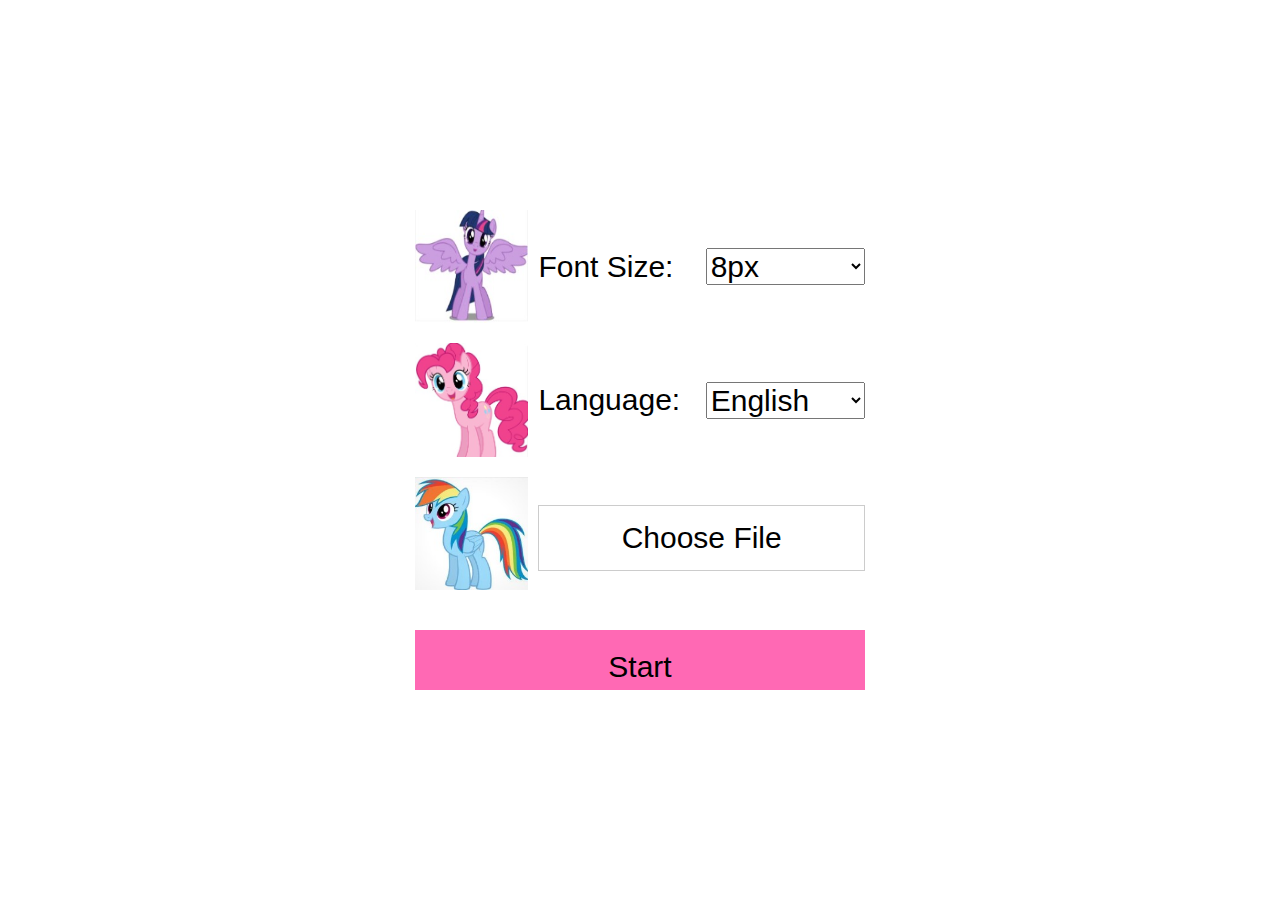
<file: index.html>
<!DOCTYPE html>
<html lang="en">
<head>
    <meta charset="UTF-8">
    <meta name="viewport" content="width=device-width, initial-scale=1.0">
    <title>训练游戏</title>
    <link rel="stylesheet" href="styles_index.css">
</head>
<body>
    <div class="container">
        <div class="selector-container">
           <img src="pictures/10-10zhiyue.jpg" alt="Image 1" class="small-image">
           <label for="font-size">Font Size:</label>
           <select id="font-size">
               <option value="8">8px</option>
               <option value="9">9px</option>
               <option value="10">10px</option>
               <option value="11">11px</option>
               <option value="12">12px</option>
               <option value="13">13px</option>
               <option value="14">14px</option>
               <option value="15">15px</option>
               <option value="16">16px</option>
            </select>
        </div>
        <div class="selector-container">
            <img src="pictures/10-10rourou.jpg" alt="Image 2" class="small-image">
            <label for="language">Language:</label>
            <select id="language">
               <option value="en">English</option>
               <option value="zh">Chinese</option>
            </select>
        </div>
        <div class="selector-container">
            <img src="pictures/10_10yunbao.jpg" alt="Image 3" class="small-image">
            <input type="file" id="file-input" accept=".txt" style="display: none;">
            <button id="file-button">Choose File</button>
        </div>
        <div class="selector-container">
            <button id="start-game">Start</button>
        </div>
    </div>

    <script src="script_index.js"></script>
</body>
</html>
</file>
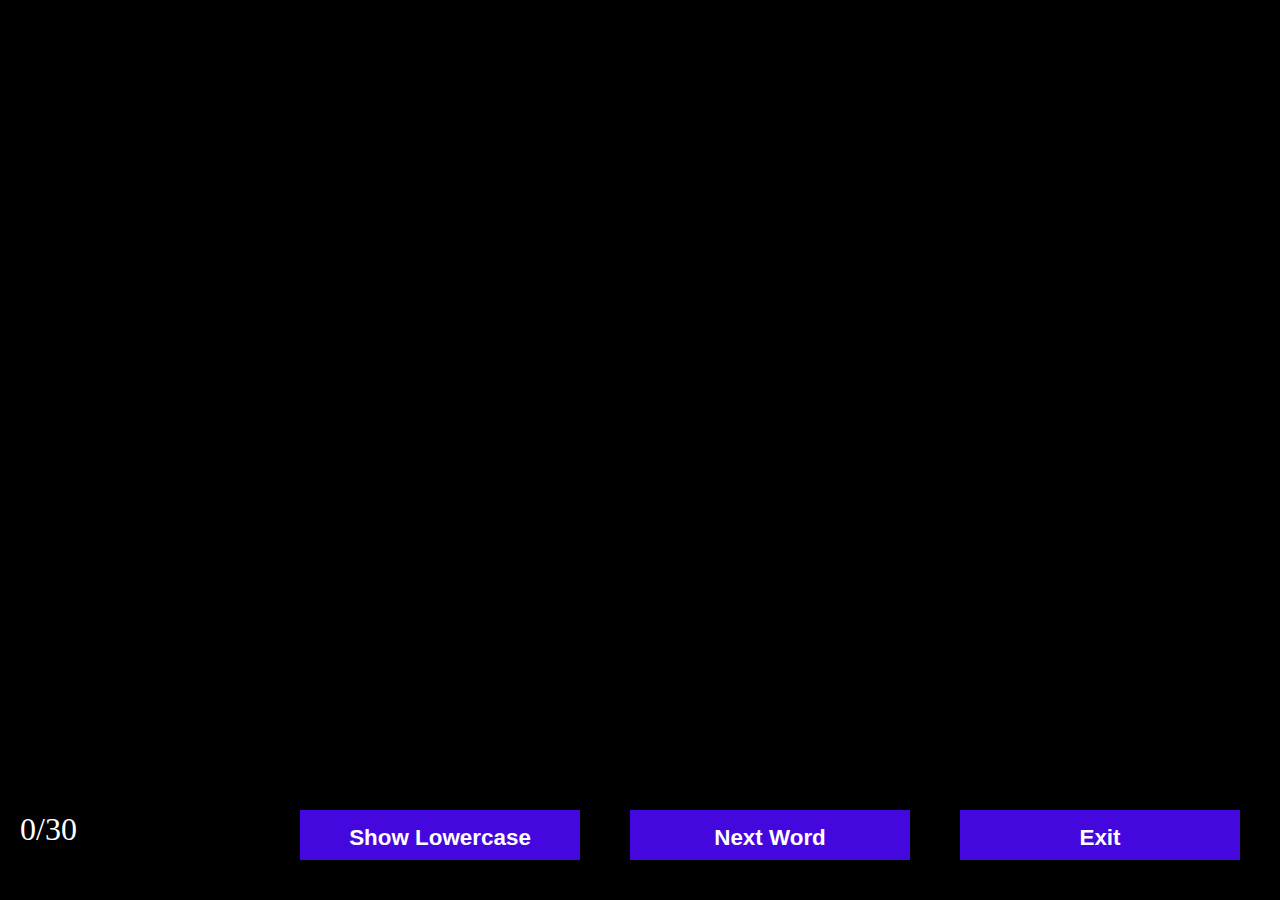
<file: game.html>
<!DOCTYPE html>
<html lang="en">
<head>
    <meta charset="UTF-8">
    <meta name="viewport" content="width=device-width, initial-scale=1.0">
    <title>Game Play</title>
    <link rel="stylesheet" href="styles_game.css">
</head>
<body>
    <div id="word-container">
        <div id="word-display"></div>
        <div id="lowercase-display" style="display: none;"></div>
    </div>
    <div id="score-container">
        <p id="round-count">0/30</p>
    </div>
    <div class="button-container">
        <button id="show-lowercase">Show Lowercase</button>
        <button id="next-word">Next Word</button>
        <button id="exit-game">Exit</button> <!-- 新增的退出按钮 -->
    </div>

    <script src="script_game.js"></script>
</body>
</html>
</file>
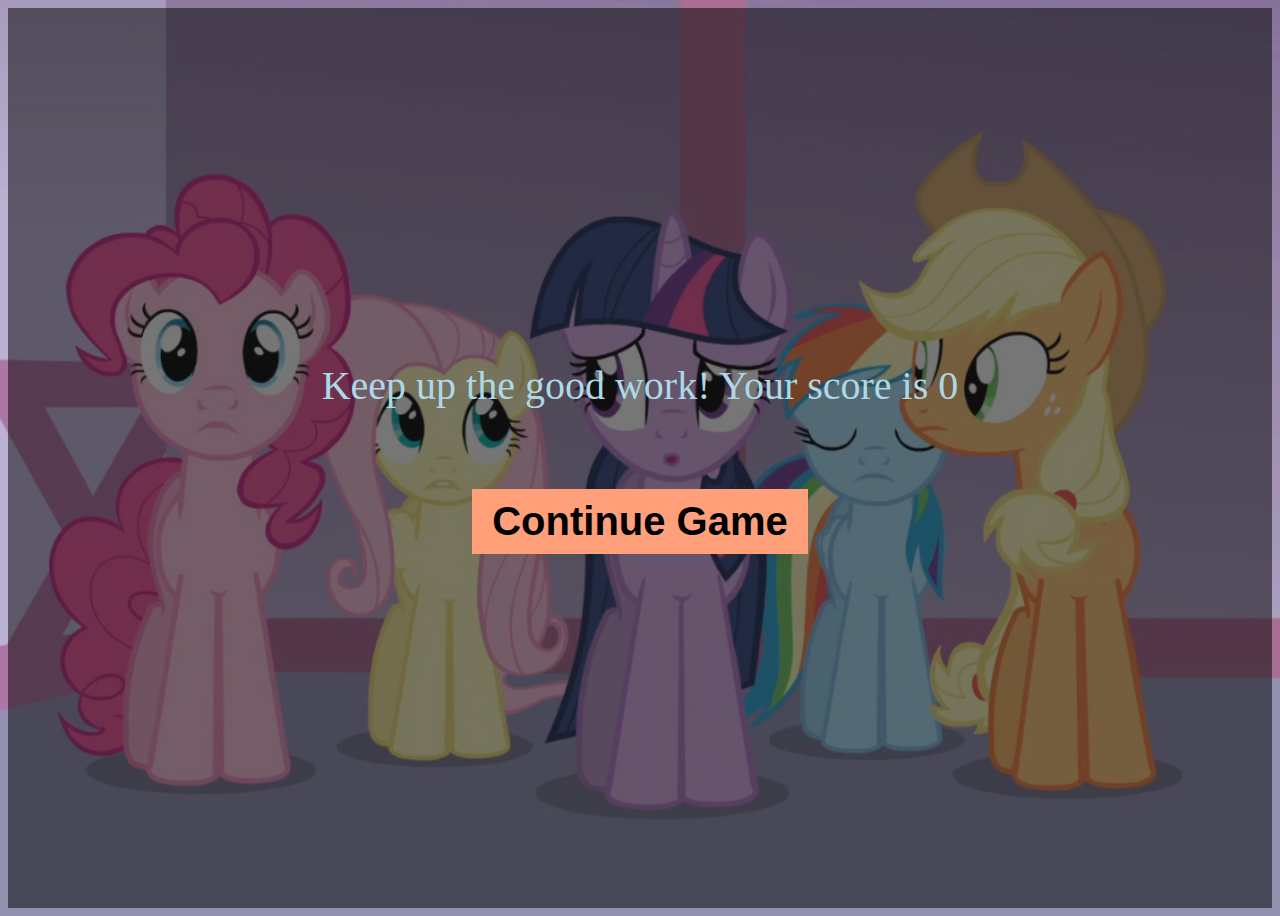
<file: result.html>
<!DOCTYPE html>
<html lang="en">
<head>
    <meta charset="UTF-8">
    <meta name="viewport" content="width=device-width, initial-scale=1.0">
    <title>Game Results</title>
    <link rel="stylesheet" href="styles_result.css">
</head>
<body>
    <div id="result-message"></div>
    <button id="continue-game">Continue Game</button>

    <script src="script_result.js"></script>
</body>
</html>
</file>
<file: styles_index.css>
body {
    margin: 0;
    font-family: Arial, sans-serif;
    font-size: 30px;
    display: flex;
    justify-content: center; /* 水平居中 */
    align-items: center; /* 垂直居中 */
    height: 100vh; /* 使 body 高度占满整个视口 */
}

.container {
    display: flex;
    flex-direction: column;
    align-items: center; /* 子元素水平居中 */
    gap: 20px; /* 调整 gap 以增加下拉框和按钮之间的间距 */
    width: 100%; /* 或者设置一个具体的宽度，例如 800px */
    max-width: 450px; /* 设置父容器的最大宽度 */
    margin: 0 auto; /* 居中对齐 */
}

.selector-container {
    display: flex;
    align-items: center; /* 垂直居中 */
    gap: 10px; /* 标签和下拉框之间的间距 */
    font-size: 1em;
    width: 100%; /* 使每个选择器容器占满父容器的宽度 */
    justify-content: center; /* 水平居中 */
}

/* 新增样式：调整下拉框字体大小 */
.selector-container select {
    font-size: 1em; /* 调整为更大的字体大小 */
}

.selector-container select option {
    font-size: 1em; /* 确保选项的字体大小也变大 */
}

.selector-container label,
.selector-container select,
.selector-container input,
.selector-container button {
    flex: 1; 
    max-width: 500px; 
    display: block; /* 确保元素为块级元素 */
}

#file-input {
    font-size: 1em;
    padding: 15px;
    margin-top: 10px; /* 调整 margin */
    /*width: 250px;*/
    background-color: white; /* 背景颜色 */
    appearance: none; /* 移除默认样式 */
    -webkit-appearance: none; /* 移除默认样式 */
    -moz-appearance: none; /* 移除默认样式 */
    box-sizing: border-box; /* 包括 padding 和 border 在内的宽度计算 */
    width: 100%; /* 使输入框占满父容器的宽度 */
}

#file-button {
    font-size: 1em;
    padding: 15px;
    margin-top: 10px; /* 调整 margin */
    background-color: white; /* 背景颜色 */
    cursor: pointer;
    border: 1px solid #ccc; /* 边框样式 */
    box-sizing: border-box; /* 包括 padding 和 border 在内的宽度计算 */
}

#start-game {
    font-size: 1em;
    padding: 20px;
    margin-top: 20px; /* 调整 margin-top 以增加与上方元素的间距 */
    width: 350px;
    height: 60px;
    cursor: pointer;
    background-color: #ff69b4; /* 更粉的背景颜色 */
    border: none; /* 移除边框 */
}

.small-image {
    width: 3cm;
    height: 3cm;
}
</file>
<file: styles_game.css>
const style = document.createElement('style');
style.innerHTML = `
    .letter-spacing {
        margin-right: 10px; /* Adjust the value as needed */
    }
`;
document.head.appendChild(style);

body {
    font-family: Arial, sans-serif;
    display: flex;
    justify-content: center;
    align-items: center;
    height: 100vh;
    margin: 0;
    position: relative; /* 确保body是相对定位的 */
    -webkit-font-smoothing: antialiased; /* For WebKit browsers */
    -moz-osx-font-smoothing: grayscale;  /* For Firefox on macOS */
    font-smooth: always; /* Non-standard property for font smoothing */
    line-height: 1.6; /* Adjust line height for better readability */
    letter-spacing: 0.5px; /* Adjust letter spacing for better readability */
    color: white ; /* Dark text color for better contras*/
    background-color: black; /* 设置大背景颜色 */
}

#word-container {
    display: flex;
    flex-direction: column;
    align-items: center;
    gap: 20px;
    position: relative; /* 确保body是相对定位的 */
    height: 100%; /* 确保容器高度足够 */
}

#word-display {
    display: inline-block;
    letter-spacing: 40px;
    padding: 5px; 
    border-radius: 4px; 
    box-shadow: 0 2px 4px rgba(0, 0, 0, 0.1);  /*添加阴影 */
    font-size: var(--font-size);
    position: absolute;
    left: 40%; /* 左侧保持在屏幕左侧20%处 */
    top: 0%; /* 顶部保持在屏幕顶部35%处 */
}

#lowercase-display {
    font-size: calc(var(--font-size) * 6); /* 设置大字体 */
    position: relative;
    left: 0%;
    top: 10%; /* 确保显示在word-display的下方 */
}

.button-container {
    position: absolute;
    bottom: 20px;
    right: 20px;
    display: flex;
    gap: 10px;
}

#score-container {
    position: absolute;
    bottom: 20px;
    left: 20px;
}

#round-count {
    font-size: 2em; /* 调整字体大小 */
}

.button-container button {
    font-size: 1.4em; /* 调整按钮字体大小 */
    padding: 15px 30px; /* 调整按钮内边距 */
    margin: 20px; /* 调整按钮外边距 */
    background-color: #4407dd; /* 浅蓝色背景颜色 */
    border: none; /* 移除边框 */
    color: #ffffff; /* 设置字体颜色为黑色 */
    font-weight: bold; /* 设置字体加粗 */
    width: 280px; /* 设置按钮宽度 */
    height: 50px; /* 设置按钮高度 */
}
</file>
<file: styles_result.css>
body {
    /*background-color: black; *//* Set background color to black */
    color: white; /* Set font color to white */
    position: relative; /* Make body a reference for absolute positioning */
    display: flex;
    justify-content: center;
    align-items: center;
    height: 100vh; /* Full viewport height */
    margin: 20; /* Remove default margin */
    flex-direction: column; /* Arrange items in a column */
    font-size:24px;
    background-image: url('pictures/xiaoma.jpg'); /* Add background image */
    background-size: cover; /* Cover the entire background */
    background-position: center; /* Center the background image */
    background-repeat: no-repeat; /* Do not repeat the background image */
  
}

body::before {
    content: '';
    position: absolute;
    top: 0;
    left: 0;
    width: 100%;
    height: 100%;
    background: rgba(0, 0, 0, 0.5); /* Semi-transparent black overlay */
    z-index: 1; /* Ensure the overlay is above the background image */
}

#result-message, #continue-game {
    position: relative;
    z-index: 2; /* Ensure the content is above the overlay */
    color: #add8e6;
}

#result-message {
    margin-bottom: 20px; /* Add some space between the message and the button */
    text-align: center; /* Center the text inside the div */
    font-size: 40px; /* Increase the font size */
}

#continue-game {
    padding: 10px 20px; /* Add some padding to the button */
    font-size: 40px; /* Increase the font size */
    cursor: pointer; /* Change cursor to pointer on hover */
    background-color: #FFA07A;; /* 浅蓝色背景颜色 */
    border: none; /* 移除边框 */
    color: #000; /* 设置字体颜色为黑色 */
    font-weight: bold; /* 设置字体加粗 */
    margin-top: 60px; /* 增加顶部间距 */
}
</file>
